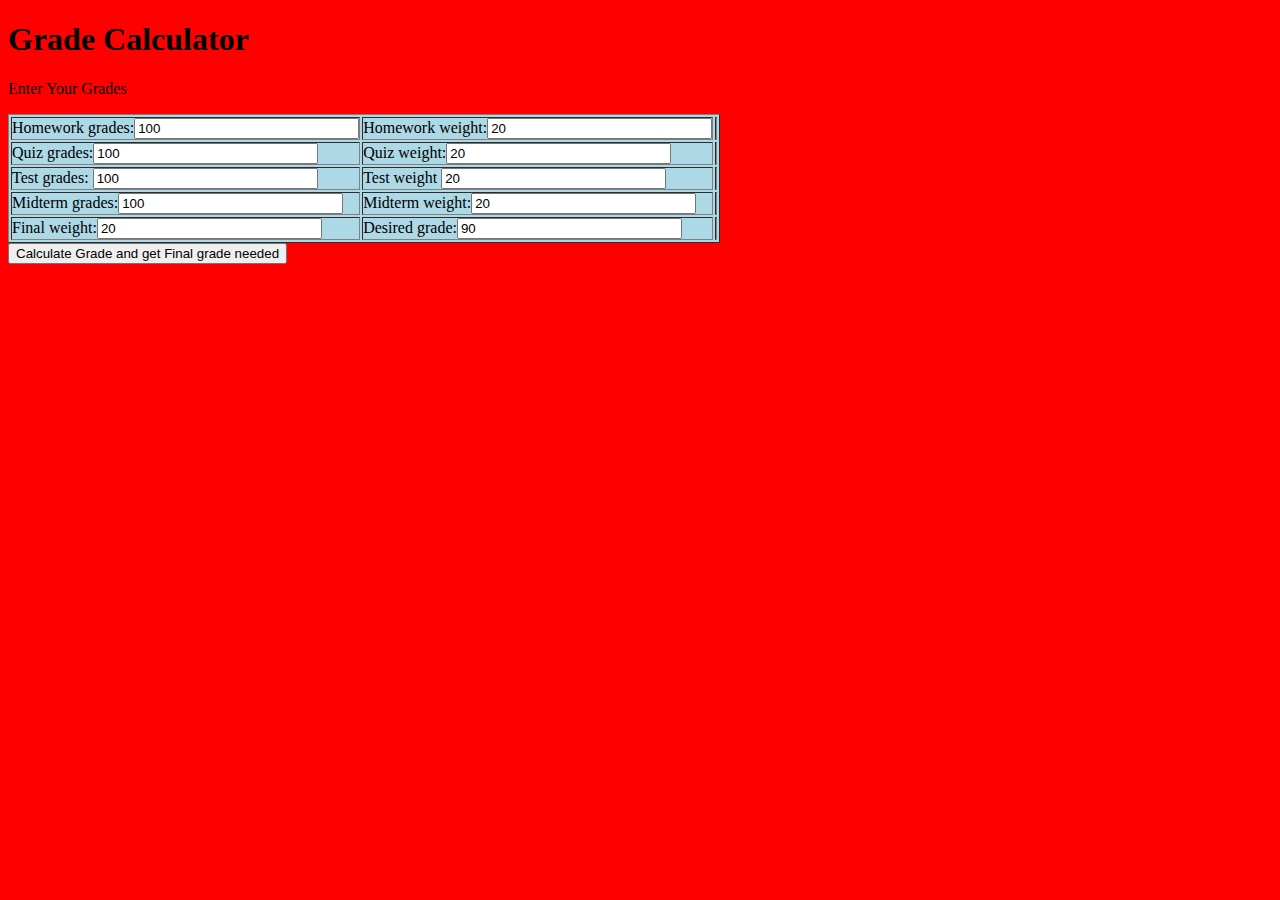
<file: index.html>
<!DOCTYPE html>
<html lang="en">
<head>
    <title>Grade Calculator</title>
    <h1>Grade Calculator</h1>
    <p>Enter Your Grades</p>
    <meta charset="UTF-8">
    <link rel="stylesheet" href="styles.css"/>
    <script src="script.js"></script>

</head>


<body>

<table  id = "table1" border=”1” cellspacing=”9” cellpadding=”15”>

    <tr id = "hw">
        <td>Homework grades:<input type="text" id="homework" placeholder="Homework grades" size="25" value="100"></td>
        <td>Homework weight:<input type="text" id="hwWeight" placeholder="Homework weight" size="25" value ="20"></td>
        <td id="averageHw" ></td>
    </tr>

    <tr id = "q">
        <td>Quiz grades:<input type="text" id="quiz" placeholder="Quiz grades" size="25" value = "100"></td>
        <td>Quiz weight:<input type="text" id="qWeight" placeholder="Quiz weight" size="25" value = "20"></td>
        <td id = "averageQuiz" ></td>

    </tr>

    <tr id = "t">
        <td> Test grades: <input type="text" id="test" placeholder="Test grades" size="25" value = "100"></td>
        <td> Test weight <input type="text" id="tWeight" placeholder="Test weight" size="25" value = "20"></td>
        <td id = "averageTest" ></td>
    </tr>

    <tr id = "m">
        <td>Midterm grades:<input type="text" id="midterm" placeholder="Midterm grades" size="25" value = "100"></td>
        <td>Midterm weight:<input type="text" id="mWeight" placeholder="Midterm weight" size="25" value = "20"></td>
        <td id = "averageMidterm" ></td>
    </tr>

    <tr id = "f">
        <td>Final weight:<input type="text" id="fWeight" placeholder="Final weight" size="25" value = "20"></td>
        <td>Desired grade:<input type="text" id="dGrade" placeholder="Desired grade" size="25" value = "90"></td>
        <td id = "totalGrade" ></td>
    </tr>

</table>


<button id="Calculate Grade" onclick="calculateCurrentGrade()">Calculate Grade and get Final grade needed</button>


<div id="currentGrade"></div>
<div id="finalGradeNeeded"></div>
<div id="error"></div>
</body>
</html>
</file>
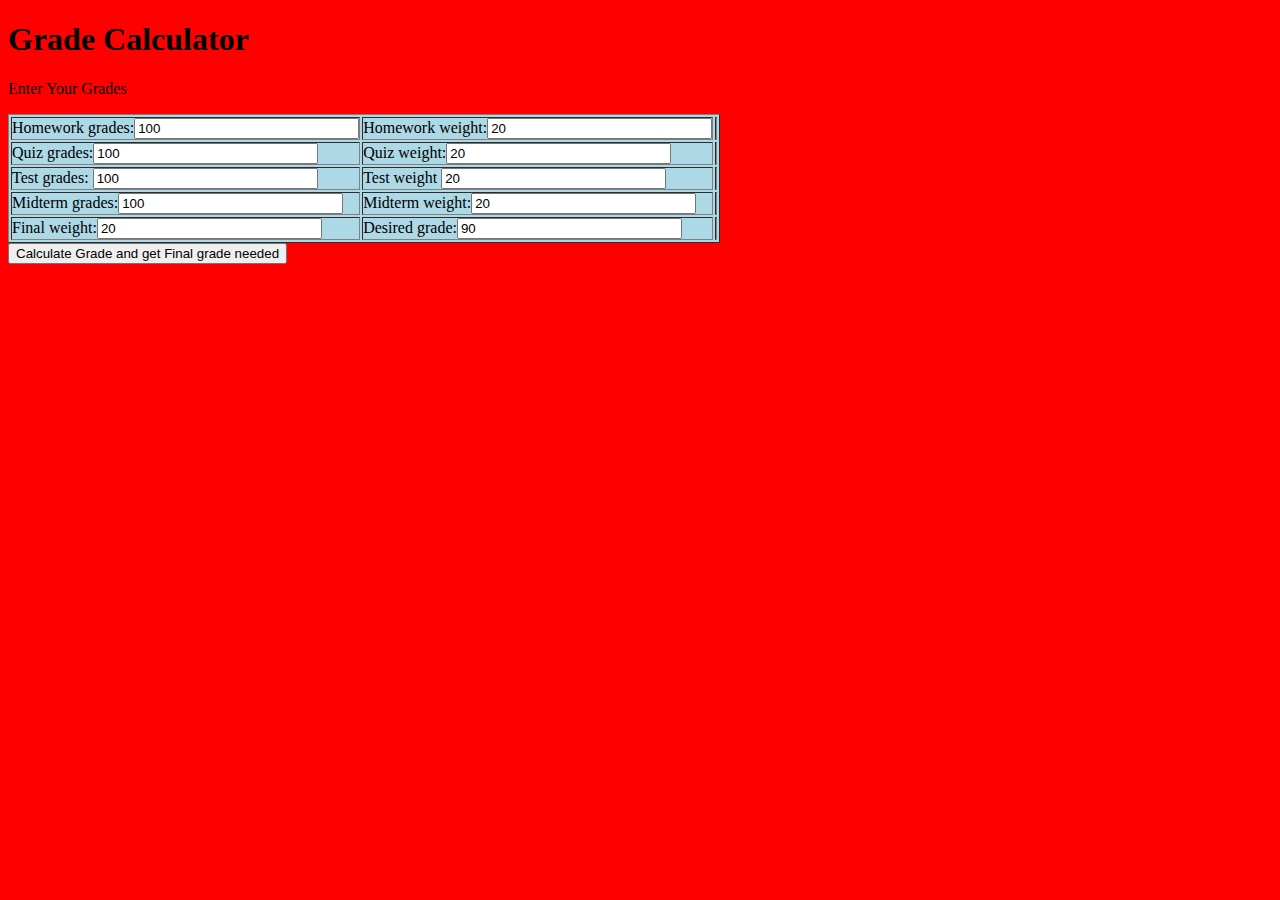
<file: index123.html>
<!DOCTYPE html>
<html lang="en">
<head>
    <title>Grade Calculator</title>
    <h1>Grade Calculator</h1>
    <p>Enter Your Grades</p>
    <meta charset="UTF-8">
    <link rel="stylesheet" href="styles.css"/>
    <script src="script.js"></script>

</head>


<body>

<table  id = "table1" border=”1” cellspacing=”9” cellpadding=”15”>

    <tr id = "hw">
        <td>Homework grades:<input type="text" id="homework" placeholder="Homework grades" size="25" value="100"></td>
        <td>Homework weight:<input type="text" id="hwWeight" placeholder="Homework weight" size="25" value ="20"></td>
        <td id="averageHw" ></td>
    </tr>

    <tr id = "q">
        <td>Quiz grades:<input type="text" id="quiz" placeholder="Quiz grades" size="25" value = "100"></td>
        <td>Quiz weight:<input type="text" id="qWeight" placeholder="Quiz weight" size="25" value = "20"></td>
        <td id = "averageQuiz" ></td>

    </tr>

    <tr id = "t">
        <td> Test grades: <input type="text" id="test" placeholder="Test grades" size="25" value = "100"></td>
        <td> Test weight <input type="text" id="tWeight" placeholder="Test weight" size="25" value = "20"></td>
        <td id = "averageTest" ></td>
    </tr>

    <tr id = "m">
        <td>Midterm grades:<input type="text" id="midterm" placeholder="Midterm grades" size="25" value = "100"></td>
        <td>Midterm weight:<input type="text" id="mWeight" placeholder="Midterm weight" size="25" value = "20"></td>
        <td id = "averageMidterm" ></td>
    </tr>

    <tr id = "f">
        <td>Final weight:<input type="text" id="fWeight" placeholder="Final weight" size="25" value = "20"></td>
        <td>Desired grade:<input type="text" id="dGrade" placeholder="Desired grade" size="25" value = "90"></td>
        <td id = "totalGrade" ></td>
    </tr>

</table>


<button id="Calculate Grade" onclick="calculateCurrentGrade()">Calculate Grade and get Final grade needed</button>


<div id="currentGrade"></div>
<div id="finalGradeNeeded"></div>
<div id="error"></div>
</body>
</html>
</file>
<file: styles.css>
.currentGrade{
    text-align: center;
    margin:auto;
    font-size: 25px;
}
#calculate{
    font-size: 25px;
    margin-bottom: 44px;
    background-color: wheat;
    padding: 15px 30px;
    border-radius: 10px;
}
#finalCalc{
    font-size: 25px;
    margin-bottom: 44px;
    background-color: wheat;
    padding: 30px 30px;
    border-radius: 20px;
}

button:focus {outline:0 !important;}

body{
    background-color: red;
}
#title{
    font-size: 56px;
}
#weightedGrade{
    text-align: center;
    margin:auto;
    font-size: 32px;
}
#finalHeader{

    text-align: center;
    margin:auto;
}
#table1{
    background-color:lightblue;
}
</file>
